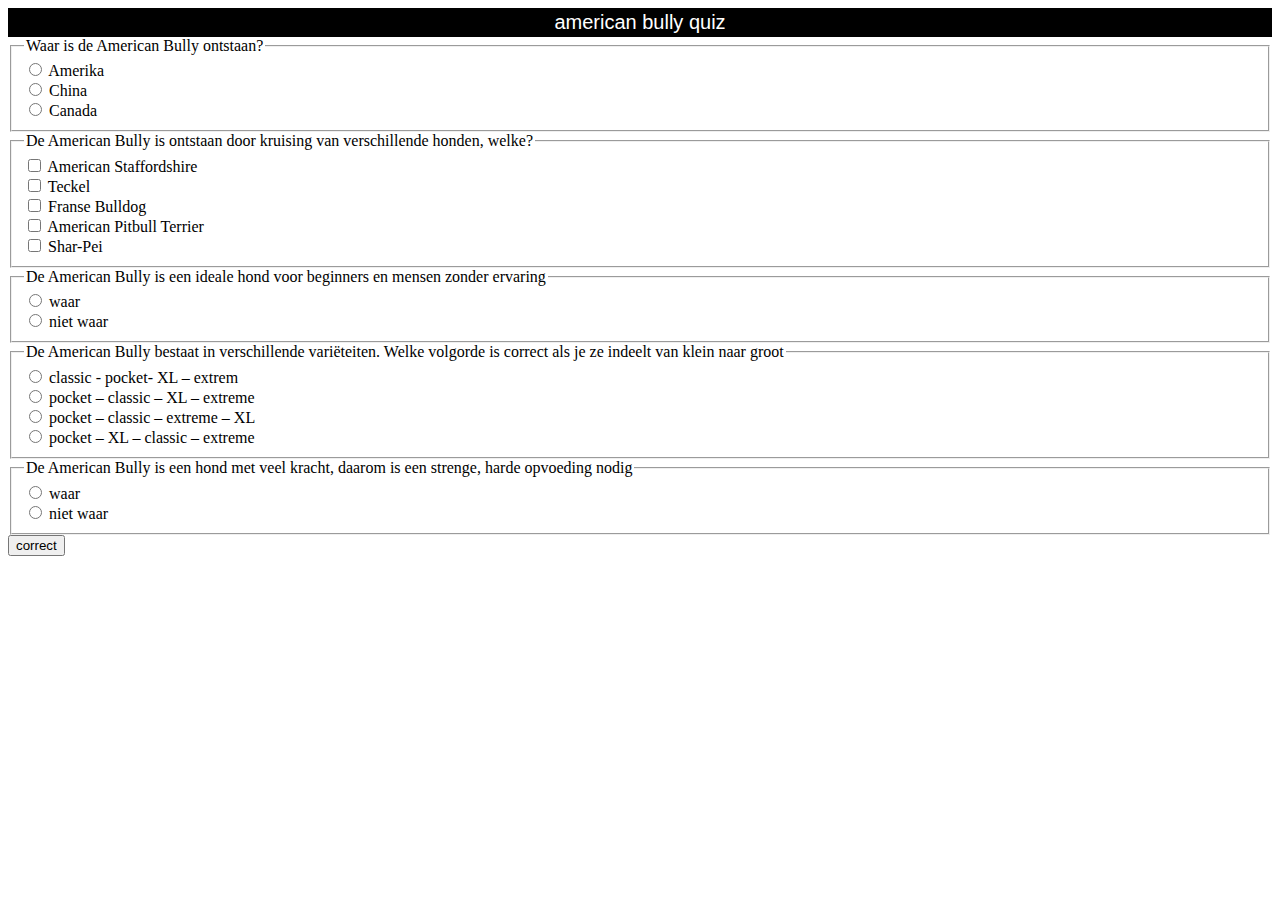
<file: american bully/index.html>
<!DOCTYPE html>
<html lang="en">
<head>
    <meta charset="UTF-8">
    <meta name="viewport" content="width=device-width, initial-scale=1.0">
    <title>Document</title>
    <link type="text/css" rel="stylesheet" media="all" href="css.css">
    
</head>
<body>
    <body>
        <head>
            <h1>american bully quiz</h1>
        </head>

        <h2 id="score"></h2>

        <form id="questions">
            <fieldset id="q1">
                <legend>Waar is de American Bully ontstaan?  </legend>
                <input id="q1A" type="radio" name="q1" value="a"> <label for="q1A"> Amerika </label><br>
                <input id="q1B" type="radio" name="q1" value="b"> <label for="q1B">  China </label> <br>
                <input id="q1C" type="radio" name="q1" value="c"> <label for="q1C"> Canada</label> <br>

                <p class="correctAnswer hidden">correct antwoord: Amerika</p>
            </fieldset>

            <fieldset id="q2">
                <legend> De American Bully is ontstaan door kruising van verschillende honden, welke? </legend>
                <input id="q2A" type="checkbox" name="q2" value="a"> <label for="q2A"> American Staffordshire </label><br>
                <input id="q2B" type="checkbox" name="q2" value="b"> <label for="q2B"> Teckel </label> <br>
                <input id="q2C" type="checkbox" name="q2" value="c"> <label for="q2C"> Franse Bulldog  </label> <br>
                <input id="q2D" type="checkbox" name="q2" value="d"> <label for="q2D"> American Pitbull Terrier  </label><br>
                <input id="q2E" type="checkbox" name="q2" value="e"> <label for="q2E"> Shar-Pei </label> <br>

                <p class="correctAnswer hidden">correct antwoord: American Staffordshire en American Pitbull Terrier</p>
            </fieldset>

            <fieldset id="q3">
                <legend>De American Bully is een ideale hond voor beginners en mensen zonder ervaring</legend>
                <input id="q3A" type="radio" name="q3" value="true"> <label for="q3A"> waar </label><br>
                <input id="q3B" type="radio" name="q3" value="false"> <label for="q3B"> niet waar </label> <br>

                <p class="correctAnswer hidden">Uitleg: de hond heeft een consequente aanpak nodig en wordt best gehouden door mensen met ervaring met honden.</p>
            </fieldset>

            <fieldset id="q4">
                <legend>De American Bully bestaat in verschillende variëteiten. Welke volgorde is correct als je ze indeelt van klein naar groot</legend>
                <input id="q4A" type="radio" name="q4" value="a"> <label for="q4A"> classic - pocket- XL – extrem </label><br>
                <input id="q4B" type="radio" name="q4" value="b"> <label for="q4B"> pocket – classic – XL – extreme </label> <br>
                <input id="q4C" type="radio" name="q4" value="c"> <label for="q4C"> pocket – classic – extreme – XL </label> <br>
                <input id="q4D" type="radio" name="q4" value="d"> <label for="q4D"> pocket – XL – classic – extreme </label><br>

                <p class="correctAnswer hidden">correct antwoord: pocket – classic – extreme – XL</p>
            </fieldset>

            <fieldset id="q5">
                <legend>De American Bully is een hond met veel kracht, daarom is een strenge, harde opvoeding nodig</legend>
                <input id="q5A" type="radio" name="q5" value="true"> <label for="q5A"> waar </label><br>
                <input id="q5B" type="radio" name="q5" value="false"> <label for="q5B"> niet waar </label> <br>
                
                <p id="q5note" class=" correctAnswer hidden">Uitleg: door hun gevoelige aard is een zachte, consequente aanpak nodig anders kunnen gedragsproblemen ontstaan. </p>
            </fieldset>

           
            <button onclick="correct(event)">correct</button>

        </form>

    </body>


    <script src="js/correctingAnswerds.js"></script>
    <script src="js/dragAndDrop.js"></script>
</body>
</html>
</file>
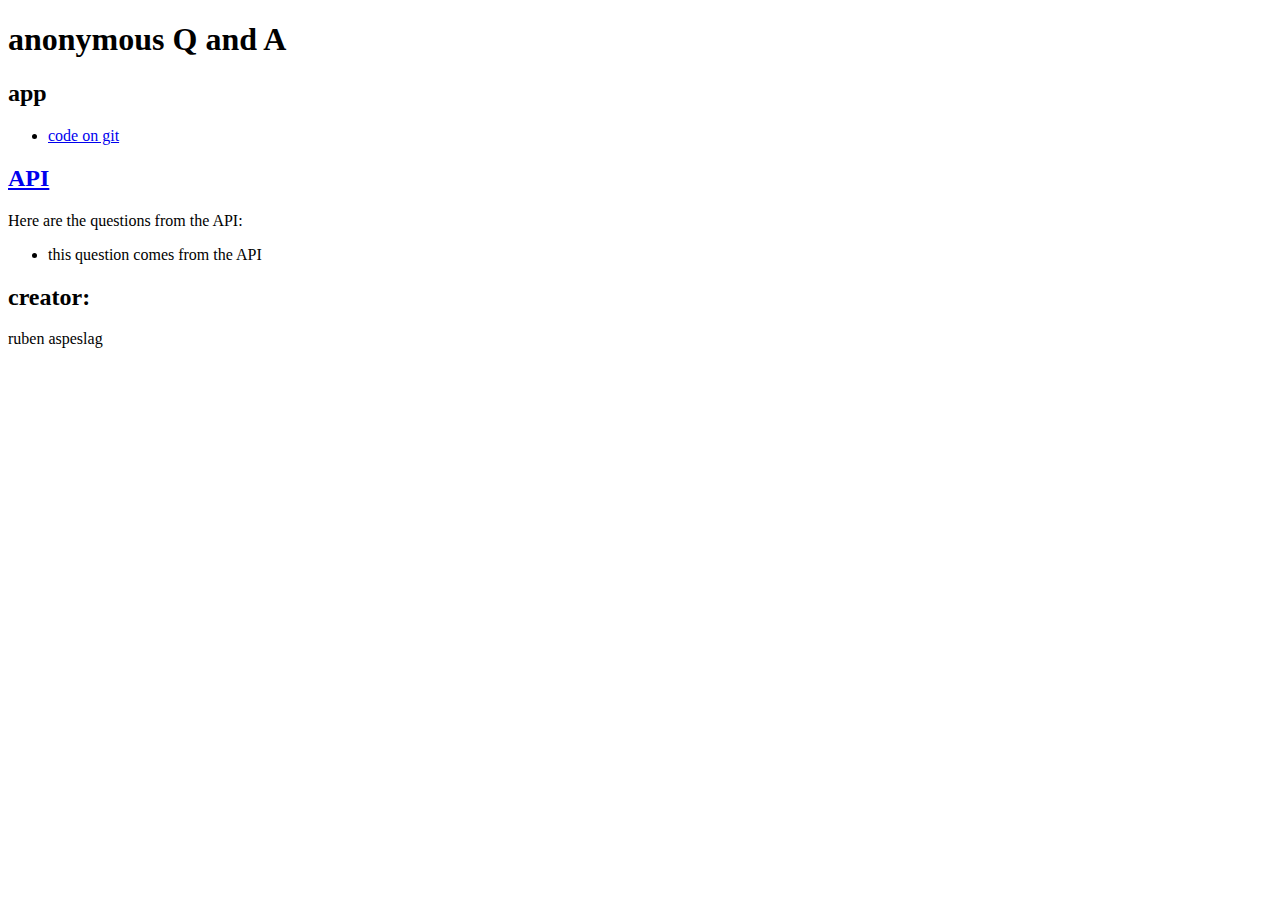
<file: anonymousQandA/index.html>
<!DOCTYPE html>
<html lang="en">
<head>
    <meta charset="UTF-8">
    <meta name="viewport" content="width=device-width, initial-scale=1.0">
    <title>anonymous Q and A</title>
</head>
<body>
    <h1>anonymous Q and A</h1>

    <h2>app</h2>
    <ul>
        <li><a href="https://gitlab.ti.howest.be/ti/2023-2024/s4/native-mobile-apps/students/ruben-aspeslag/herexamen/-/blob/main/README.md">code on git</a></li>
        
    </ul>


    <h2><a href="../api/questions.html" target="_blank">API</a>  </h2>
    <p>Here are the questions from the API:</p>
    <ul>
        
        <li>this question comes from the API</li>
        
    </ul>

    <h2>creator:</h2>
    <p>ruben aspeslag</p>
</body>
</html>
</file>
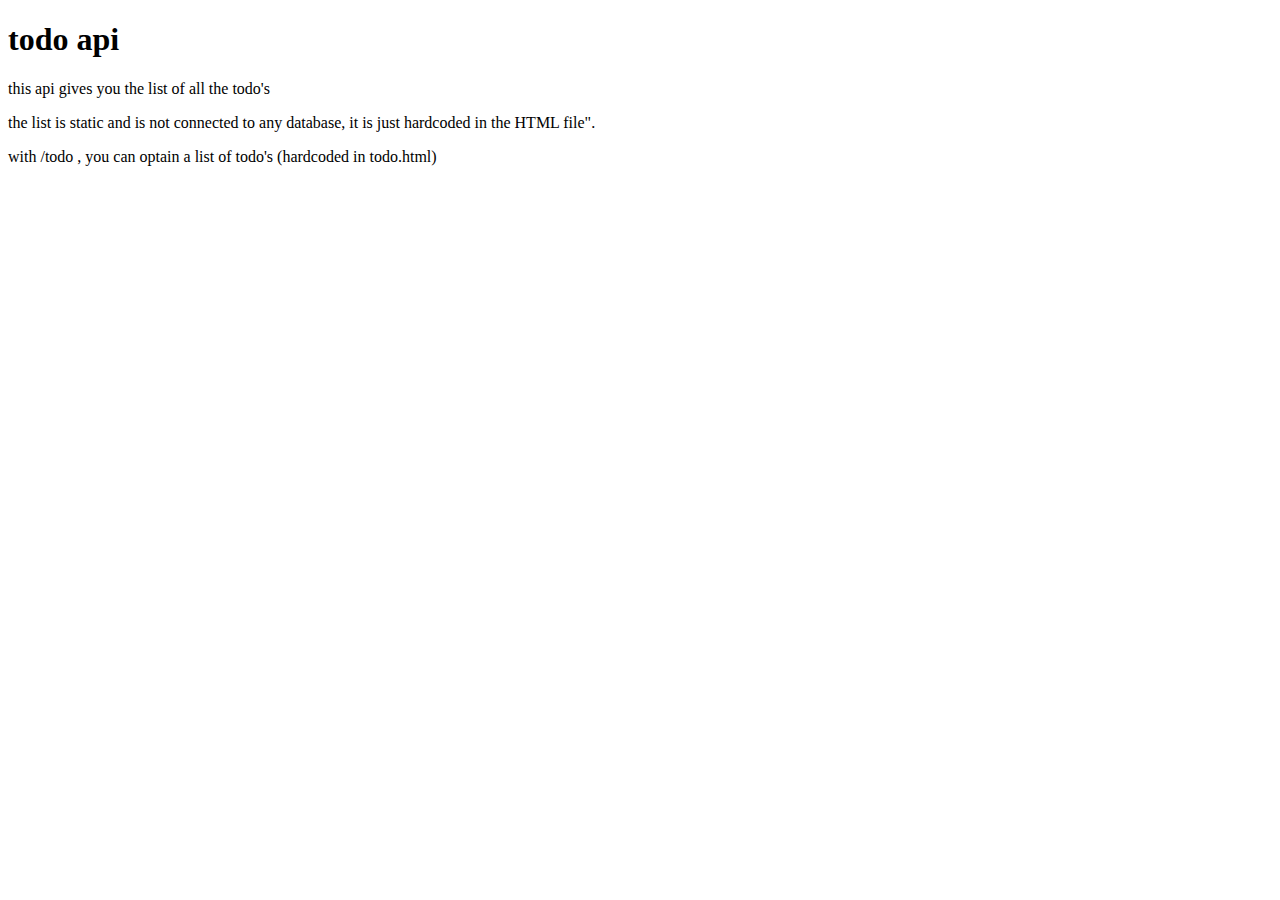
<file: api/index.html>
<!DOCTYPE html>
<html lang="en">
<head>
    <meta charset="UTF-8">
    <meta name="viewport" content="width=device-width, initial-scale=1.0">
    <title>Document</title>
</head>
<body>
    <h1>todo api</h1> 
    <p> this api gives you the list of all the todo's</p>
    
    <p>the list is static and is not connected to any database, it is just hardcoded in the HTML file".</p>
    <p>with /todo , you can optain a list of todo's  (hardcoded in todo.html) </p>
</body>
</html>
</file>
<file: american bully/css.css>
h1 {
    background-color: #000000;
    color: #ffffff;
    font-family: "Helvetica Neue", Helvetica, Arial, sans-serif;
    font-size: 20px;
    font-weight: 400;
    line-height: 1.42857143;
    margin: 0;
    padding: 0;
    text-align: center;

}

#dropdiv{
    width: 100%;
    min-height: 30px;
    border: #000000 1px solid;
    display: flex;
    justify-content: space-evenly;
}

.hidden{
    display: none;
}
</file>
